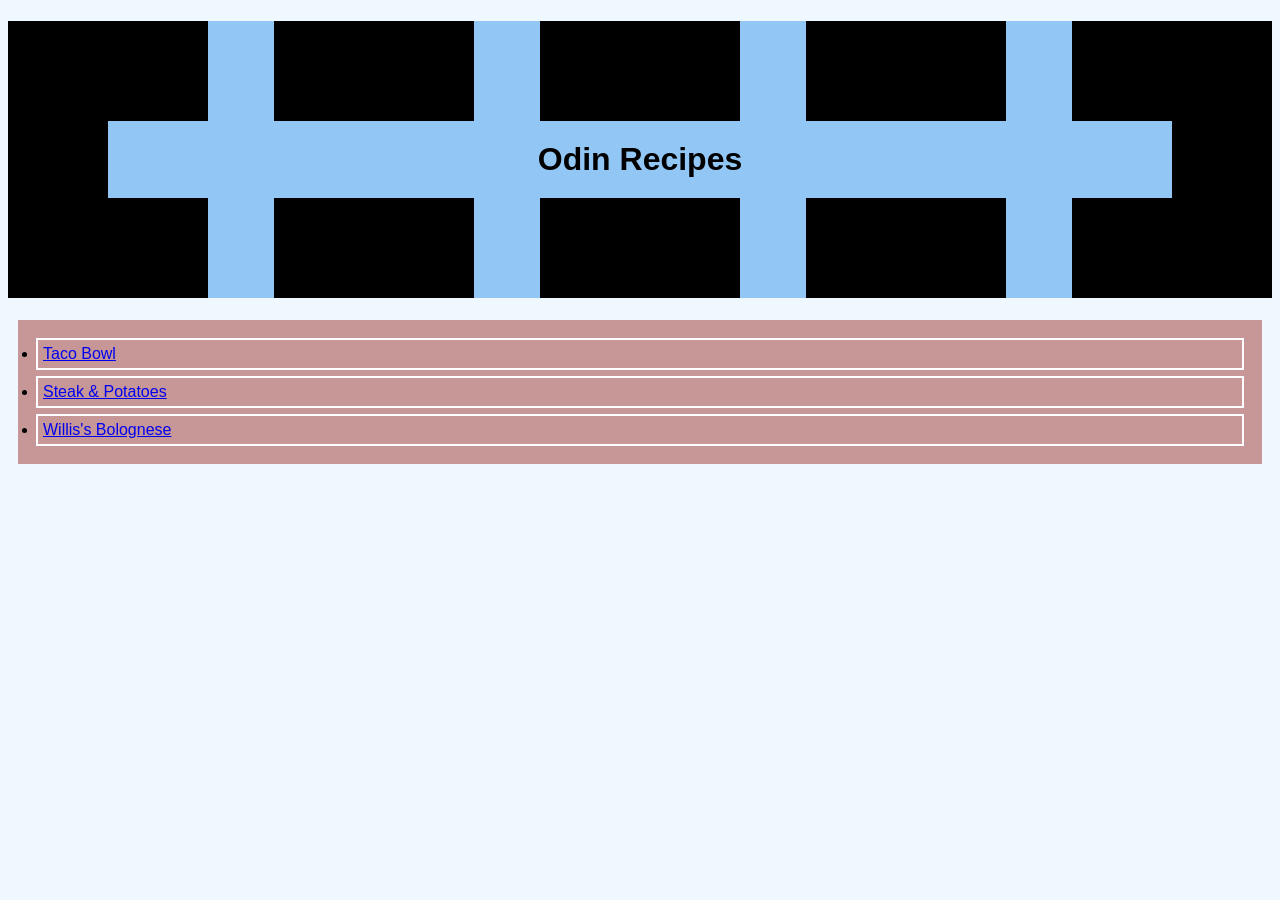
<file: index.html>
<!DOCTYPE html>
<html lang="en">
<head>
  <meta charset="UTF-8">
  <meta name="viewport" content="width=device-width, initial-scale=1.0">
  <title>Odin Recipes</title>
  <link rel="stylesheet" href="style.css">
</head>
<body>
  <h1 class="title">Odin Recipes</h1>
  
  <ul class="items">
    <li class="item-1"><a href="recipes/taco-bowl.html">Taco Bowl</a></li>
    <li class="item-2"><a href="recipes/steak-potatoes.html">Steak & Potatoes</a></li>
    <li class="item-3"><a href="recipes/willis-bolognese.html">Willis's Bolognese</a></li>
  </ul>
</body>
</html>
</file>
<file: style.css>
body {
  background-color: aliceblue;
  font-family: sans-serif;
}

.title {
  background-color: rgb(146, 198, 244);
  text-align: center;
  border: 100px;
  border-style: dashed;
  padding: 20px;
}

.items {
  background-color: rgb(199, 150, 150);
  margin: 10px;
  padding: 10px
}

.item-1 {
  margin: 10px;
  padding: 5px;
  outline: 2px solid white;
}

.item-2 {
  margin: 10px;
  padding: 5px;
  outline: 2px solid white;
}

.item-3 {
  margin: 10px;
  padding: 5px;
  outline: 2px solid white;
}
</file>
